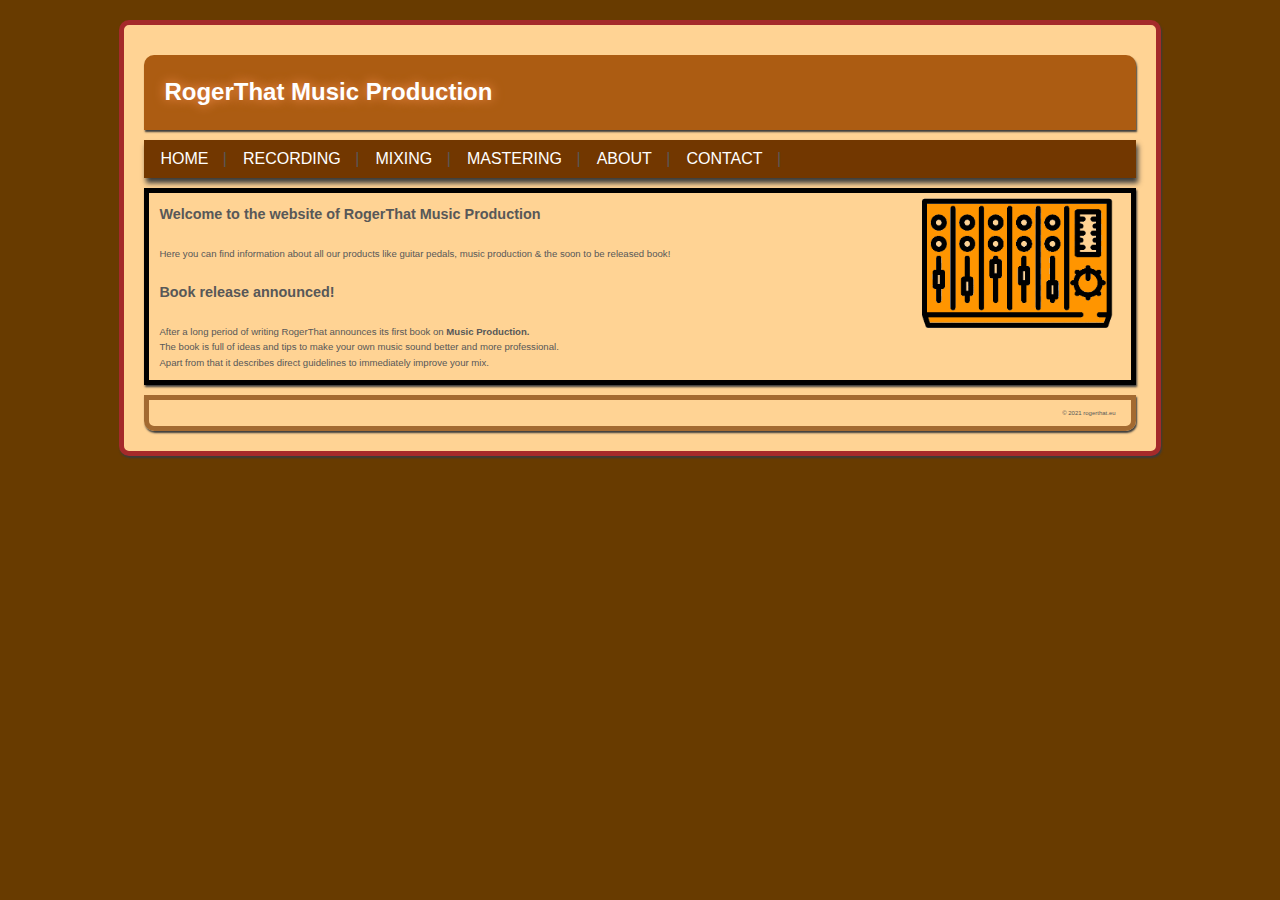
<file: queries opdracht/index.html>
<!DOCTYPE html>
<html>

<head>
  <!-- hier zet je de code in de head tags -->
  <title>Music Production</title>

  <link rel="stylesheet" type="text/css" href="styles.css">
</head>

<body>
  <div id="container">
    <header>
      <div class="banner">
        <h1> RogerThat Music Production</h1>
      </div>
    </header>
    
    <nav id="nav">
      <ul class="navbar">
        
          <li><a href="index.html">HOME</a> |</li>
          <li><a href="recording.html">RECORDING</a> |</li>
          <li><a href="mixing.html">MIXING</a> |</li>
          <li><a href="mastering.html">MASTERING</a> |</li>
          <li><a href="about.html">ABOUT</a> |</li>
          <li><a href="contact.html">CONTACT</a> |</li>
      </ul>
    </nav>
    
    <main>
      <img class="img-index" src="img/mix.png" width="200">
      
      <section class="main">
       
        <h2>Welcome to the website of RogerThat Music Production</h2>
        <p >Here you can find information about all our products like guitar pedals, music production & the soon to be released book!
        </p>
         
       
          
        
        <h2>Book release announced!</h2> 
      
        <p class="par-background">After a long period of writing RogerThat announces its first book on <b>Music Production.</b> <br>
          The book is full of ideas and tips to make your own music sound better and more professional. <br>
          Apart from that it describes direct guidelines to immediately improve your mix.</p>
      
        
      
      </section>

    </main>

    <footer>
      <p class="footer">&copy; 2021 rogerthat.eu</p>
  </footer>
  </div>
</body>

</html>
</file>
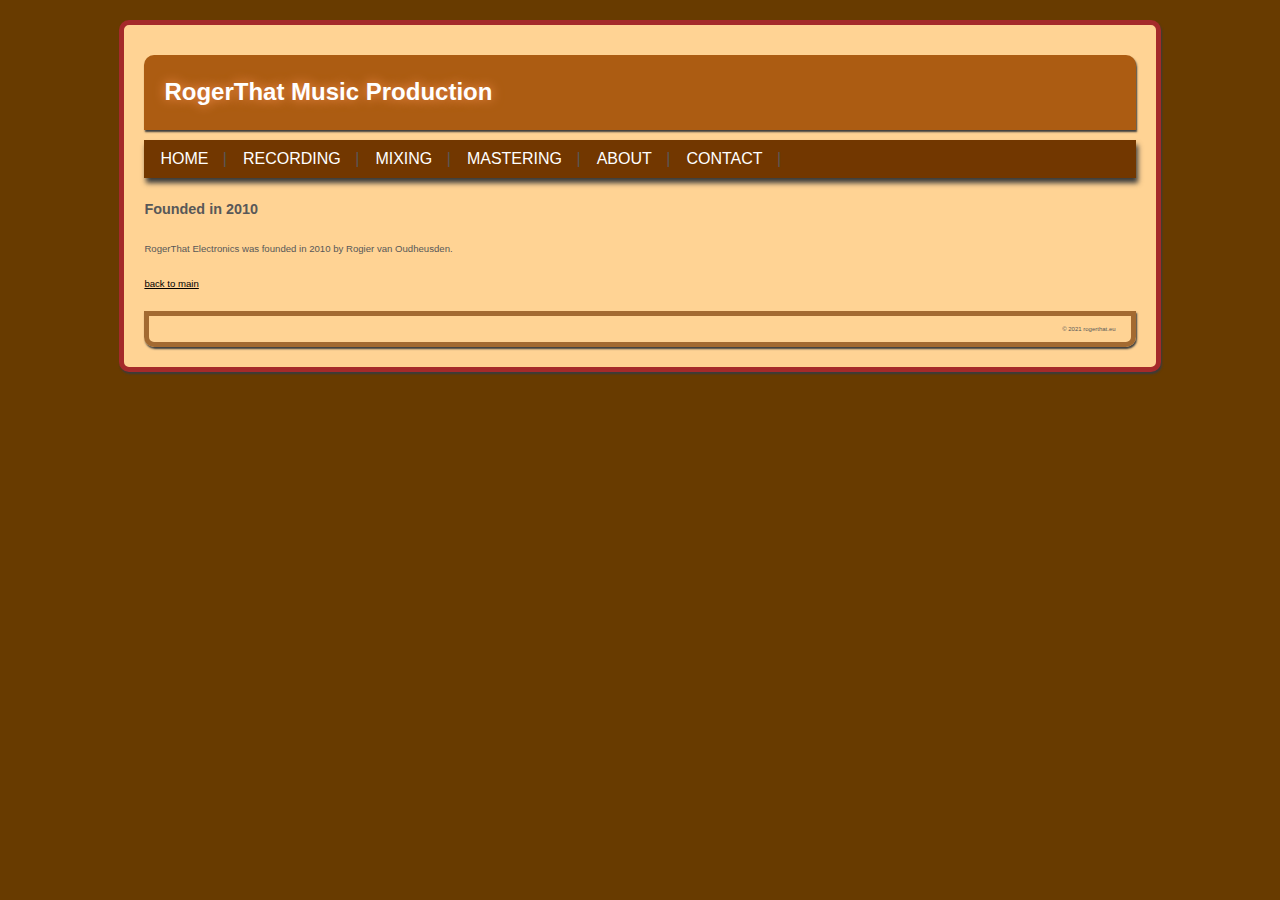
<file: queries opdracht/about.html>
<!DOCTYPE html>
<html>

<head>
  <!-- hier zet je de code in de head tags -->
  <title> Music Production </title>

  <link rel="stylesheet" type="text/css" href="styles.css">
</head>

<body>
    <div id="container">
        <header>
            <div class="banner">
              <h1> RogerThat Music Production</h1>
            </div>
          </header>

            <nav id="nav">
                <ul class="navbar">
                
                    <li><a href="index.html">HOME</a> |</li>
                    <li><a href="recording.html">RECORDING</a> |</li>
                    <li><a href="mixing.html">MIXING</a> |</li>
                    <li><a href="mastering.html">MASTERING</a> |</li>
                    <li><a href="about.html">ABOUT</a> |</li>
                    <li><a href="contact.html">CONTACT</a> |</li>
                </ul>
            </nav>

        <main>
            <section>
                <h2>Founded in 2010</h2>
                <p>RogerThat Electronics was founded in 2010 by Rogier van Oudheusden.</p>
                <p>

                    <a href="index.html">back to main</a>
                 </p>
            </section>
        </main>

        <footer>
            <p class="footer">&copy; 2021 rogerthat.eu</p>
        </footer>
    </div>
</body>

</html>
</file>
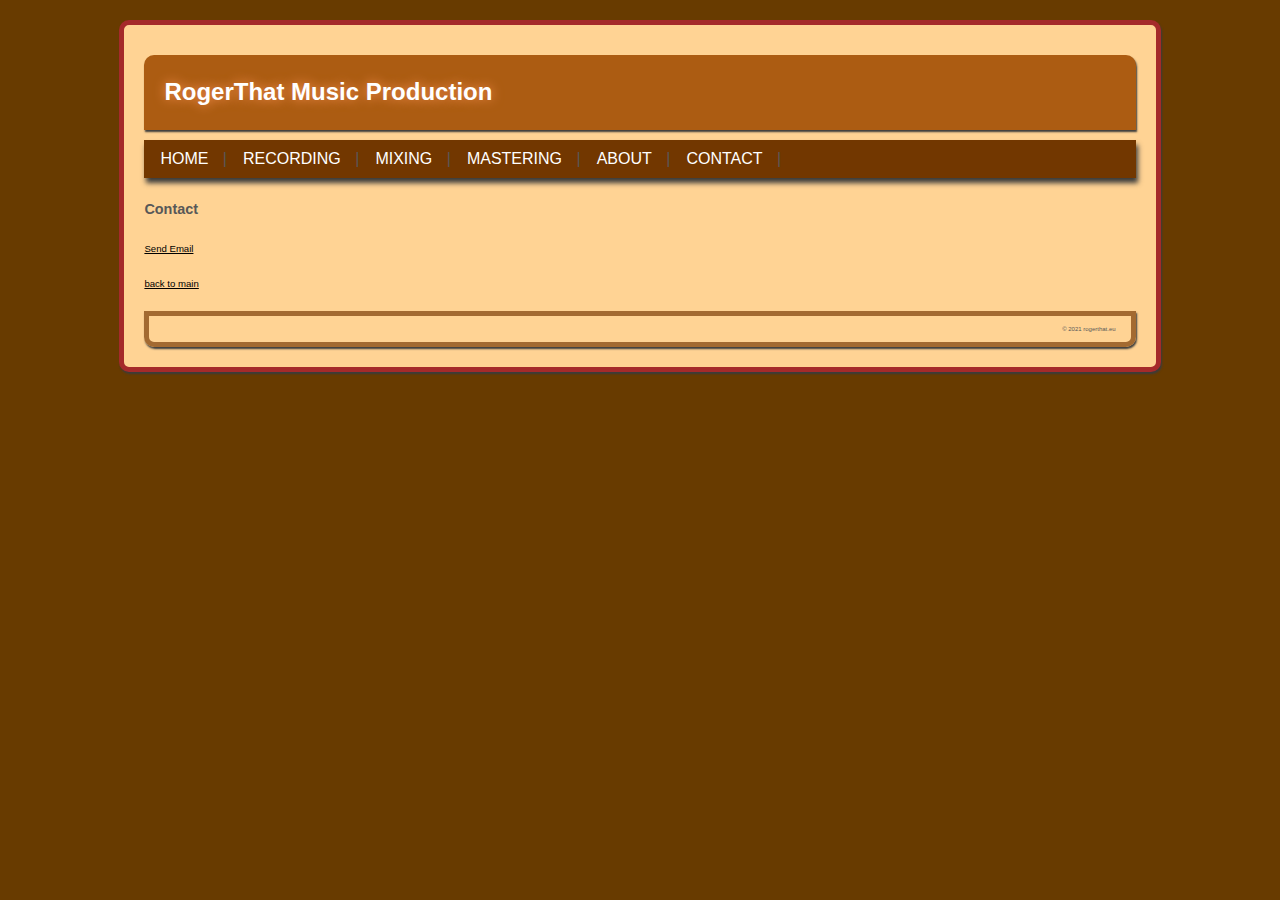
<file: queries opdracht/contact.html>
<!DOCTYPE html>
<html>

<head>
  <!-- hier zet je de code in de head tags -->
  <title> Music Production </title>

  <link rel="stylesheet" type="text/css" href="styles.css">
</head>

<body>
    <div id="container">
        <header>
            <div class="banner">
              <h1> RogerThat Music Production</h1>
            </div>
          </header>
          <nav id="nav">
            <ul class="navbar">
              
                <li><a href="index.html">HOME</a> |</li>
                <li><a href="recording.html">RECORDING</a> |</li>
                <li><a href="mixing.html">MIXING</a> |</li>
                <li><a href="mastering.html">MASTERING</a> |</li>
                <li><a href="about.html">ABOUT</a> |</li>
                <li><a href="contact.html">CONTACT</a> |</li>
            </ul>
          </nav>

        <main>
            <section>
            <h2>Contact</h2>
            
            <p><a href = "mailto: rogerthat@live.nl">Send Email</a></p>
            
            
            <p>

                <a href="index.html">back to main</a>
             </p>
            </section>

        </main>

        <footer>
            <p class="footer">&copy; 2021 rogerthat.eu</p>
        </footer>
    </div>
</body>

</html>
</file>
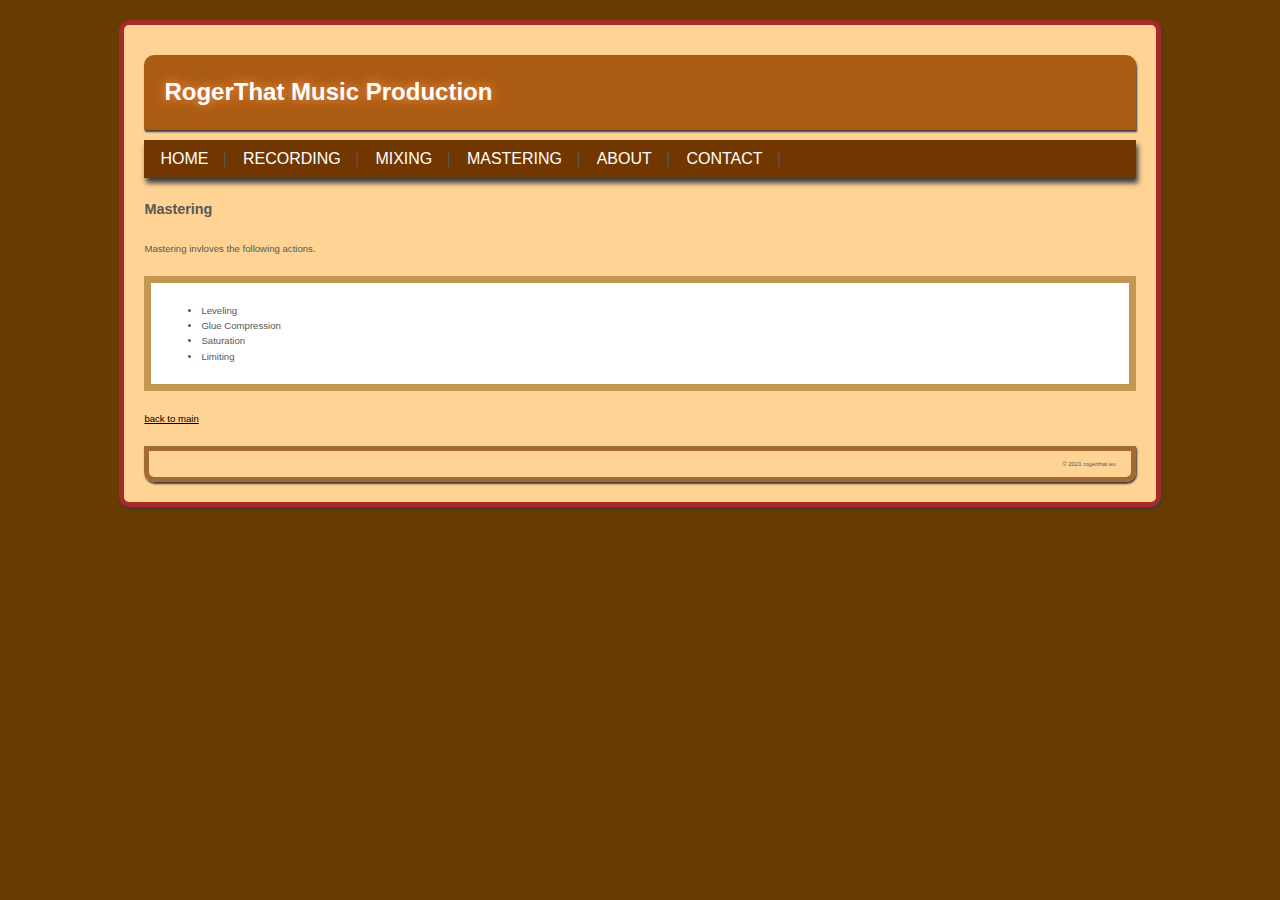
<file: queries opdracht/mastering.html>
<!DOCTYPE html>
<html>

<head>
  <!-- hier zet je de code in de head tags -->
  <title>Music Production</title>

  <link rel="stylesheet" type="text/css" href="styles.css">
</head>

<body>
    <div id="container">
        <header>
            <div class="banner">
              <h1> RogerThat Music Production</h1>
            </div>
          </header>
          <nav id="nav">
            <ul class="navbar">
              
                <li><a href="index.html">HOME</a> |</li>
                <li><a href="recording.html">RECORDING</a> |</li>
                <li><a href="mixing.html">MIXING</a> |</li>
                <li><a href="mastering.html">MASTERING</a> |</li>
                <li><a href="about.html">ABOUT</a> |</li>
                <li><a href="contact.html">CONTACT</a> |</li>
            </ul>
          </nav>

        <main>
        <section>
            <h2>Mastering</h2>
                <p>Mastering invloves the following actions.</p>
                <div class="par">
                <ul>
                    <li>Leveling</li>
                    <li>Glue Compression</li>
                    <li>Saturation</li>
                    <li>Limiting</li>
                </ul>
            </div>
            
            <p>

                <a href="index.html">back to main</a>
             </p>
        </section>

    </main>

    <footer>
        <p class="footer">&copy; 2021 rogerthat.eu</p>
    </footer>
   </div>
</body>

</html>
</file>
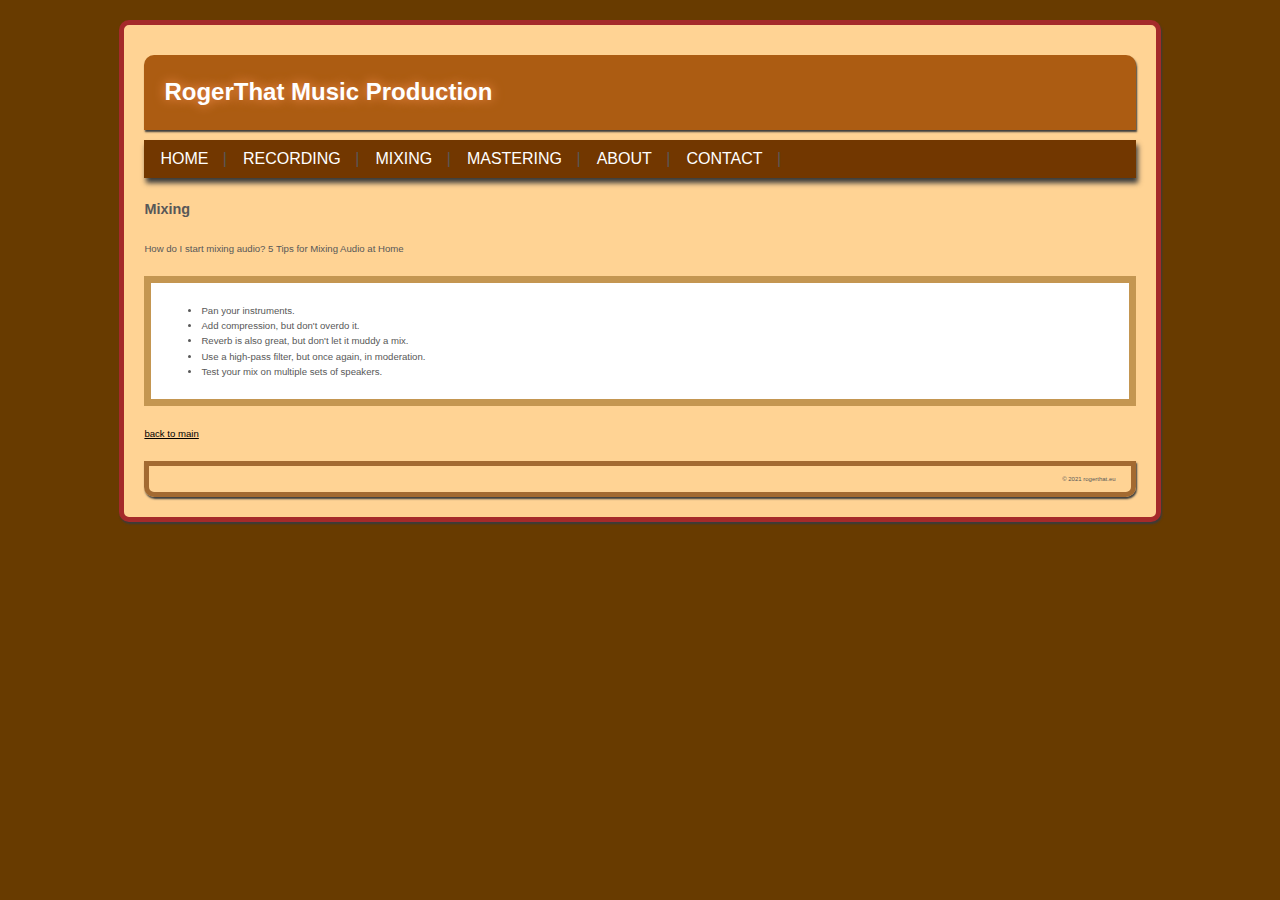
<file: queries opdracht/mixing.html>
<!DOCTYPE html>
<html>

<head>
  <!-- hier zet je de code in de head tags -->
  <title>Music Production</title>

  <link rel="stylesheet" type="text/css" href="styles.css">
</head>

<body>
    <div id="container">
      <header>
        <div class="banner">
          <h1> RogerThat Music Production</h1>
        </div>
      </header>
      <nav id="nav">
        <ul class="navbar">
          
            <li><a href="index.html">HOME</a> |</li>
            <li><a href="recording.html">RECORDING</a> |</li>
            <li><a href="mixing.html">MIXING</a> |</li>
            <li><a href="mastering.html">MASTERING</a> |</li>
            <li><a href="about.html">ABOUT</a> |</li>
            <li><a href="contact.html">CONTACT</a> |</li>
        </ul>
      </nav>

    <main>
        <section>
            <h2>Mixing</h2>
            
            <p>How do I start mixing audio?
                5 Tips for Mixing Audio at Home
            </p>
                <div class="par">
                    <ul>
                        <li>Pan your instruments.</li>
                        <li>Add compression, but don't overdo it.</li>
                        <li>Reverb is also great, but don't let it muddy a mix.</li>
                        <li>Use a high-pass filter, but once again, in moderation.</li>
                        <li>Test your mix on multiple sets of speakers.</li>
                    </ul>
                </div>
                <p>

                  <a href="index.html">back to main</a>
               </p>
         </section>

  </main>

  <footer>
    <p class="footer">&copy; 2021 rogerthat.eu</p>
</footer>
</div>
</body>

</html>
</file>
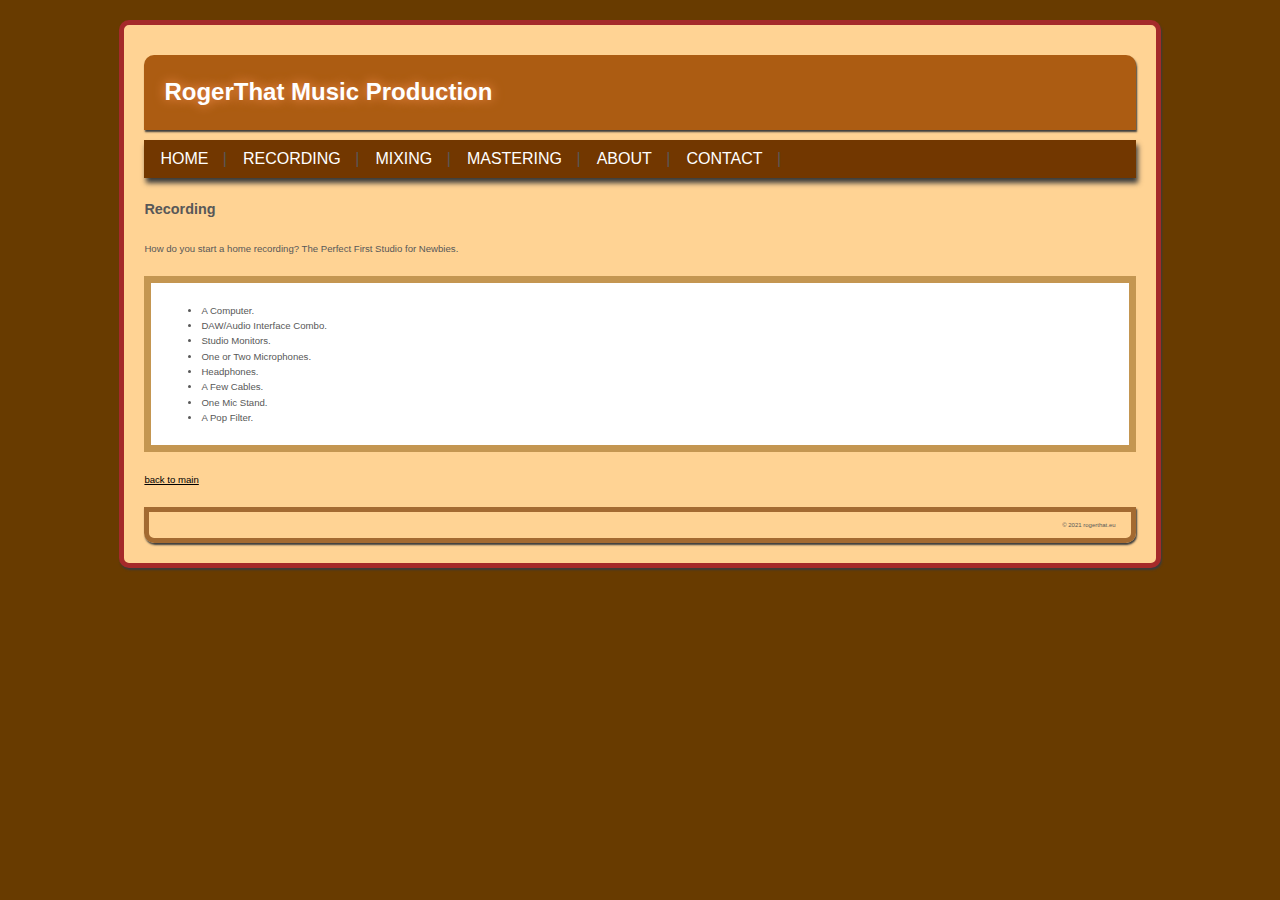
<file: queries opdracht/recording.html>
<!DOCTYPE html>
<html>

<head>
  <!-- hier zet je de code in de head tags -->
  <title>Music Production</title>

  <link rel="stylesheet" type="text/css" href="styles.css">
</head>

<body>
    <div id="container">
      <header>
        <div class="banner">
          <h1> RogerThat Music Production</h1>
        </div>
      </header>
      <nav id="nav">
        <ul class="navbar">
          
            <li><a href="index.html">HOME</a> |</li>
            <li><a href="recording.html">RECORDING</a> |</li>
            <li><a href="mixing.html">MIXING</a> |</li>
            <li><a href="mastering.html">MASTERING</a> |</li>
            <li><a href="about.html">ABOUT</a> |</li>
            <li><a href="contact.html">CONTACT</a> |</li>
        </ul>
      </nav>
  <main>
    <section>
      <h2>Recording</h2>
     
      <p>How do you start a home recording?
        The Perfect First Studio for Newbies.
        </p>
        <div class="par">
            <ul>
                <li>A Computer.</li>
                <li>DAW/Audio Interface Combo.</li>
                <li>Studio Monitors.</li>
                <li>One or Two Microphones.</li>
                <li>Headphones.</li>
                <li>A Few Cables.</li>
                <li>One Mic Stand.</li>
                <li>A Pop Filter.</li>
            </ul>
          </div>
          <p>

            <a href="index.html">back to main</a>
         </p>
    </section>

  </main>

  <footer>
    <p class="footer">&copy; 2021 rogerthat.eu</p>
</footer>
</div>
</body>

</html>
</file>
<file: queries opdracht/styles.css>
body { 
    color: #000;
    background-color: rgb(255, 242, 219);
    font: normal 16px arial, verdana;
    line-height: 1.6em ;
    
}

   

nav {
    font: normal 16px Arial, Helvetica, sans-serif;
    margin: 10px;
    box-shadow: 2px 5px 5px #3b3b3b;
    }

.navbar {
    list-style-type: none;
    margin: 0;
    padding: 0;
    overflow: hidden;
    background-color: #723700;
}
  
.navbar  li {
    float: left;
}
  
.navbar li a {
    display: inline-block;
   color: white;

\   text-shadow: 0 0 19px #ffccaf;
    text-align: center;
    padding: 10px 10px 10px 16px;
    text-decoration: none;
  }
  
  /* Change the link color to #111 (black) on hover */
.navbar li a:hover {
    background-color: #c05600;
}

.banner {
    background-color:#ac5c12;
    box-shadow: 1px 2px 2px #3b3b3b;
    padding:2px 0px 2px 20px;
    border-top-left-radius: 10px;
    border-top-right-radius: 10px;
    margin: 20px 10px 10px 10px; 
}

#container {
    background-color: #ffd394;
    margin: 0 auto;
    width: 80%;
    border: 5px brown solid;
    border-radius: 10px;
    margin-top: 20px;
    padding: 10px; 
    box-shadow: 1px 2px 2px #3b3b3b;
}

h1 {
    color: white;
    background-color:#ac5c12;
    font-family: arial, Times, serif;
    font-size: 18pt;
    text-shadow: 0 0 12px #fd9559;
}  

h2 {
    font-family: Arial, Helvetica, sans-serif;
    text-align: left;  
    margin: 0 auto; 
    padding:10px;
}

.main {
    border: 5px black solid;
    box-shadow: 1px 2px 2px #3b3b3b;
    margin: 10px;
}

p {
    margin: 0 auto; 
    padding:10px;
    margin-right: 30px;
}

.par {
    background-color: white;
    border: 7px solid rgb(196, 150, 81);
    padding: 10px;
    margin: 10px;
}

a {
    color: black;
}

a:hover {
    color:white
}

a:active {
    color:orange
}
  
.img-index {
    float:right;
    padding: 5px 30px 0px 0px;
    }

.footer {
    font: normal 0.6em Arial, Helvetica, sans-serif;
    text-align: right;
    border: 5px rgb(163, 106, 49) solid;
    padding-right: 15px;
    margin: 10px;
    border-bottom-left-radius: 10px;
    border-bottom-right-radius: 10px;
    box-shadow: 1px 2px 2px #3b3b3b;
}

body { background-color: rgb(255, 145, 0); }

@media (min-width: 1024px) {
        body {
                background-color: rgb(104, 59, 0);
                color:rgb(88, 88, 88);
                font-size: 0.6em;
                line-height: 1.6;
        } 
        

}

@media (max-width: 320px) {
   
p {
    font-size: 0.8em;
    line-height: 1.2;
}
h1 {
    font-size: 1em;
    line-height: 1.0;
    }
h2 {
    font-size: 0.9em;
    line-height: 1.0;
    }
a {
        font-size: 0.8em;
        line-height: 1.0;
        }

.img-index {
    width: 40%; 
          
        }
li {
    font-size: 0.5em;
    line-height: 1.4;
        }
                  
                
body {
     background-color: rgb(255, 255, 255)
}
}
</file>
